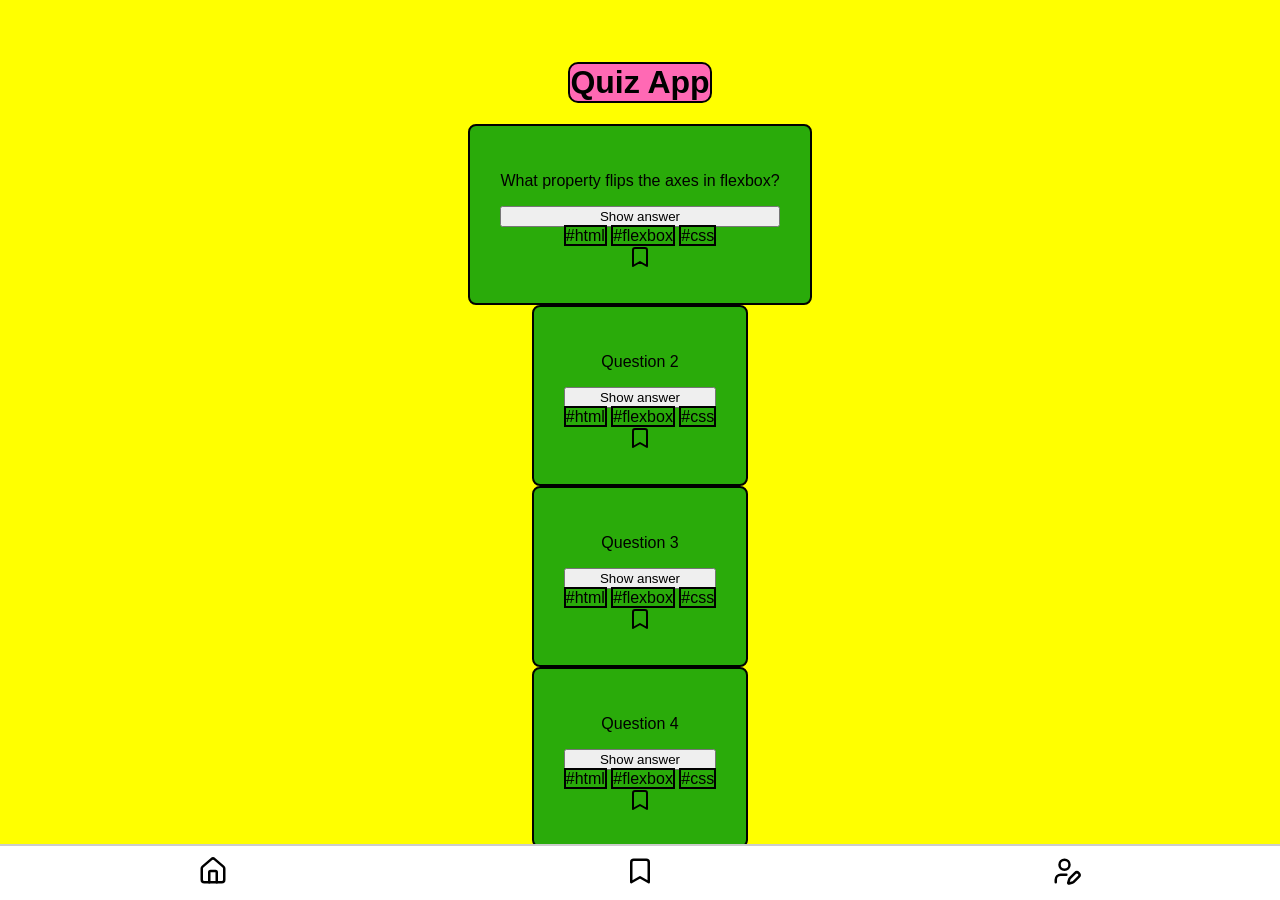
<file: index.html>
<!DOCTYPE html>
<html lang="en">
  <head>
    <meta charset="UTF-8" />
    <meta name="viewport" content="width=device-width, initial-scale=1.0" />
    <title>Quiz App</title>
    <link rel="stylesheet" href="style.css" />
  </head>
  <body>
    <h1 class="headline">Quiz App</h1>

    <div class="question-card">
      <p class="frage">What property flips the axes in flexbox?</p>
      <button class="button-antwort">Show answer</button>
      <div class="tags">
        <span class="tag">#html</span>
        <span class="tag">#flexbox</span>
        <span class="tag">#css</span>
      </div>
      <a href="bookmark.html#question1" class="bookmark">
        <img src="assets/bookmark.svg" alt="bookmark" />
      </a>
    </div>

    <div class="question-card">
      <p class="frage">Question 2</p>
      <button class="button-antwort">Show answer</button>
      <div class="tags">
        <span class="tag">#html</span>
        <span class="tag">#flexbox</span>
        <span class="tag">#css</span>
      </div>
      <a href="bookmark.html#question2" class="bookmark">
        <img src="assets/bookmark.svg" alt="bookmark" />
      </a>
    </div>

    <div class="question-card">
      <p class="frage">Question 3</p>
      <button class="button-antwort">Show answer</button>
      <div class="tags">
        <span class="tag">#html</span>
        <span class="tag">#flexbox</span>
        <span class="tag">#css</span>
      </div>
      <a href="bookmark.html#question3" class="bookmark">
        <img src="assets/bookmark.svg" alt="bookmark" />
      </a>
    </div>

    <div class="question-card">
      <p class="frage">Question 4</p>
      <button class="button-antwort">Show answer</button>
      <div class="tags">
        <span class="tag">#html</span>
        <span class="tag">#flexbox</span>
        <span class="tag">#css</span>
      </div>
      <a href="bookmark.html#question4" class="bookmark">
        <img src="assets/bookmark.svg" alt="bookmark" />
      </a>
    </div>

    <footer class="footer">
      <a href="index.html" class="footer-link active">
        <img src="assets/home.svg" alt="Home" />
      </a>
      <a href="bookmark.html" class="footer-link">
        <img src="assets/bookmark.svg" alt="Bookmark" />
      </a>
      <a href="konto.html" class="footer-link">
        <img src="assets/konto.svg" alt="User" />
      </a>
    </footer>
  </body>
</html>
</file>
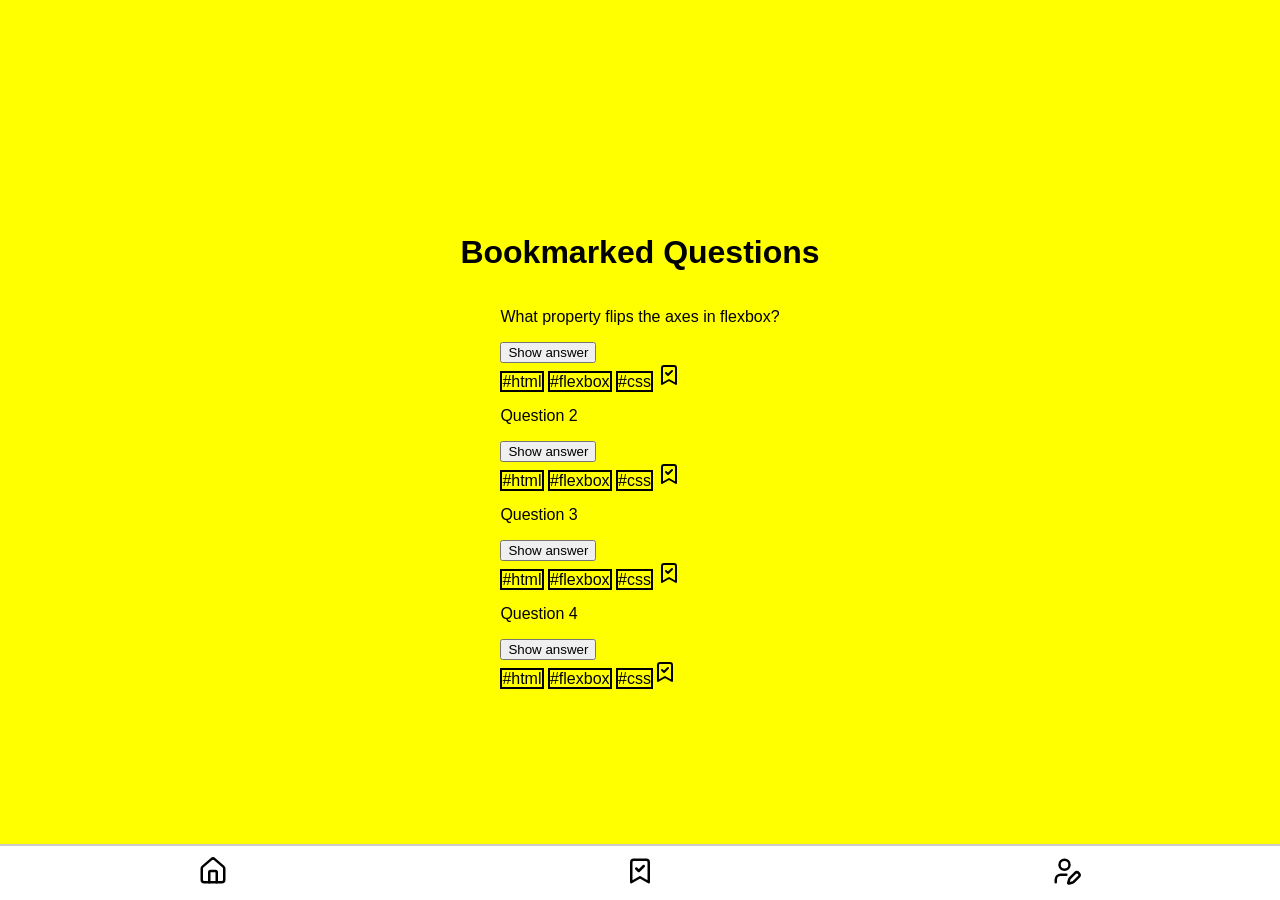
<file: bookmark.html>
<!DOCTYPE html>
<html lang="en">
  <head>
    <meta charset="UTF-8" />
    <meta name="viewport" content="width=device-width, initial-scale=1.0" />
    <title>Bookmarked Questions</title>
    <link rel="stylesheet" href="style.css" />
  </head>
  <body>
    <h1>Bookmarked Questions</h1>

    <div class="bookmarked-questions">
      <div id="question1" class="bookmarked-question-card">
        <p class="frage">What property flips the axes in flexbox?</p>
        <button class="button-antwort">Show answer</button>
        <div class="tags">
          <span class="tag">#html</span>
          <span class="tag">#flexbox</span>
          <span class="tag">#css</span>
          <img src="assets/bookmark-check.svg" alt="bookmark" />
        </div>
      </div>

      <div id="question2" class="bookmarked-question-card">
        <p class="frage">Question 2</p>
        <button class="button-antwort">Show answer</button>
        <div class="tags">
          <span class="tag">#html</span>
          <span class="tag">#flexbox</span>
          <span class="tag">#css</span>
          <img src="assets/bookmark-check.svg" alt="bookmark" />
        </div>
      </div>

      <div id="question3" class="bookmarked-question-card">
        <p class="frage">Question 3</p>
        <button class="button-antwort">Show answer</button>
        <div class="tags">
          <span class="tag">#html</span>
          <span class="tag">#flexbox</span>
          <span class="tag">#css</span>
          <img src="assets/bookmark-check.svg" alt="bookmark" />
        </div>
      </div>

      <div id="question4" class="bookmarked-question-card">
        <p class="frage">Question 4</p>
        <button class="button-antwort">Show answer</button>
        <div class="tags">
          <span class="tag">#html</span>
          <span class="tag">#flexbox</span>
          <span class="tag">#css</span
          ><img src="assets/bookmark-check.svg" alt="bookmark" />
        </div>
      </div>
    </div>

    <footer class="footer">
      <a href="index.html" class="footer-link">
        <img src="assets/home.svg" alt="Home" />
      </a>
      <a href="bookmark.html" class="footer-link active">
        <img src="assets/bookmark-check.svg" alt="Bookmark" />
      </a>
      <a href="konto.html" class="footer-link">
        <img src="assets/konto.svg" alt="User" />
      </a>
    </footer>
  </body>
</html>
</file>
<file: style.css>
body {
  background-color: yellow;
  font-family: Arial, sans-serif;
  margin: 0;
  padding: 0;
  display: flex;
  justify-content: center;
  align-items: center;
  height: 100vh;
  flex-direction: column;
}

.headline {
  border: 2px solid black;
  margin-top: 10px;
  border-radius: 10px;
  background-color: hotpink;
}

.question-card {
  border: 2px solid black;
  padding: 15px;
  max-width: 90%;
  background-color: rgb(42, 171, 10);
  border-radius: 8px;
  text-align: center;
  flex-direction: column;
  display: flex;
}
@media (min-width: 600px) {
  .question-card {
    max-width: 400px;
    padding: 20px;
  }
}

@media (min-width: 1024px) {
  .question-card {
    max-width: 500px;
    padding: 30px;
  }
}

.tag {
  border: 2px solid black;
}

.footer {
  position: fixed;
  bottom: 0;
  left: 0;
  width: 100%;
  background-color: white;
  display: flex;
  justify-content: space-around;
  align-items: center;
  padding: 10px 0;
  border-top: 2px solid #ccc;
}

/* Footer-Icons */
.footer-link img {
  width: 30px;
  height: 30px;
}
</file>
